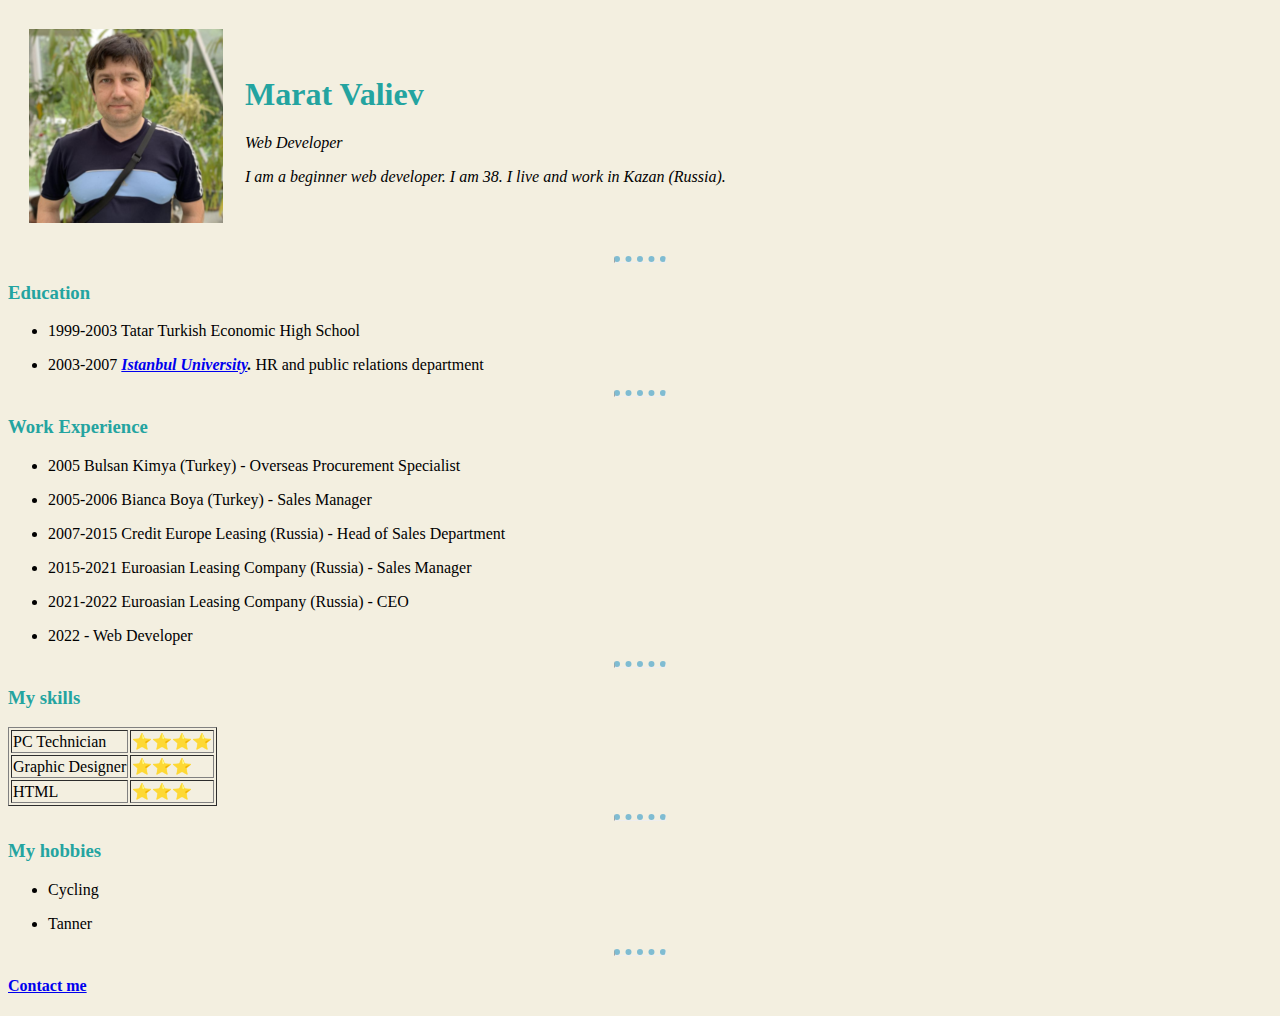
<file: index.html>
<!DOCTYPE html>
<html lang="en" dir="ltr">

<head>
  <meta charset="utf-8">
  <meta name="description" content="Мой личный сайт">
  <title> &#128525; Marat`s personal site</title>
<link rel="stylesheet" href="styles.css">

</head>

<body>
  <table cellspacing='20'>
    <td>
      <img src="me.png" alt="my picture">
    </td>
    <td>
      <h1>Marat Valiev</h1>
      <p><em>Web Developer</em></p>
      <p><em>I am a beginner web developer. I am 38. I live and work in Kazan (Russia). </em></em></p>
    </td>
  </table>
  <hr>
  <h3>Education</h3>
  <ul cellspacing='10'>
    <li>
      <p>1999-2003 Tatar Turkish Economic High School</p>
    </li>
    <li>
      <p>2003-2007 <em> <strong> <a href="https://www.istanbul.edu.tr/tr/_">Istanbul University</a>. </strong> </em> HR and public relations department</p>
    </li>
  </ul>
  <hr>
  <h3>Work Experience</h3>
  <ul>
    <li>
      <p>2005 Bulsan Kimya (Turkey) - Overseas Procurement Specialist</p>
    </li>
    <li>
      <p>2005-2006 Bianca Boya (Turkey) - Sales Manager </p>
    </li>
    <li>
      <p>2007-2015 Credit Europe Leasing (Russia) - Head of Sales Department</p>
    </li>
    <li>
      <p>2015-2021 Euroasian Leasing Company (Russia) - Sales Manager</p>
    </li>
    <li>
      <p>2021-2022 Euroasian Leasing Company (Russia) - CEO </p>
    </li>
    <li>
      <p>2022 - Web Developer</p>
    </li>
  </ul>
  <hr>
  <h3>My skills</h3>
  <table cellspacing='2' border="1">
    <tr>
      <td>PC Technician</td>
      <td>⭐⭐⭐⭐</td>
    </tr>
    <tr>
      <td>Graphic Designer </td>
      <td>⭐⭐⭐</td>
    </tr>
    <tr>
      <td>HTML </td>
      <td>⭐⭐⭐</td>
    </tr>
  </table>
  <hr>
  <h3>My hobbies</h3>
  <ul>
    <li>
      <p>Cycling</p>
    </li>
    <li>
      <p>Tanner</p>
    </li>
  </ul>
  <hr>
  <h4><a href="contactme.html">Contact me</a></h4>
</body>

</html>
</file>
<file: styles.css>
body {
  background-color: #f3efe0
}

hr {
  border-top: 6px dotted #7FBCD2;
  background-color: none;
  width: 4%;
}

h1 {
  color: #24a4a0;
}

h3 {
  color: #24a4a0;
}
</file>
